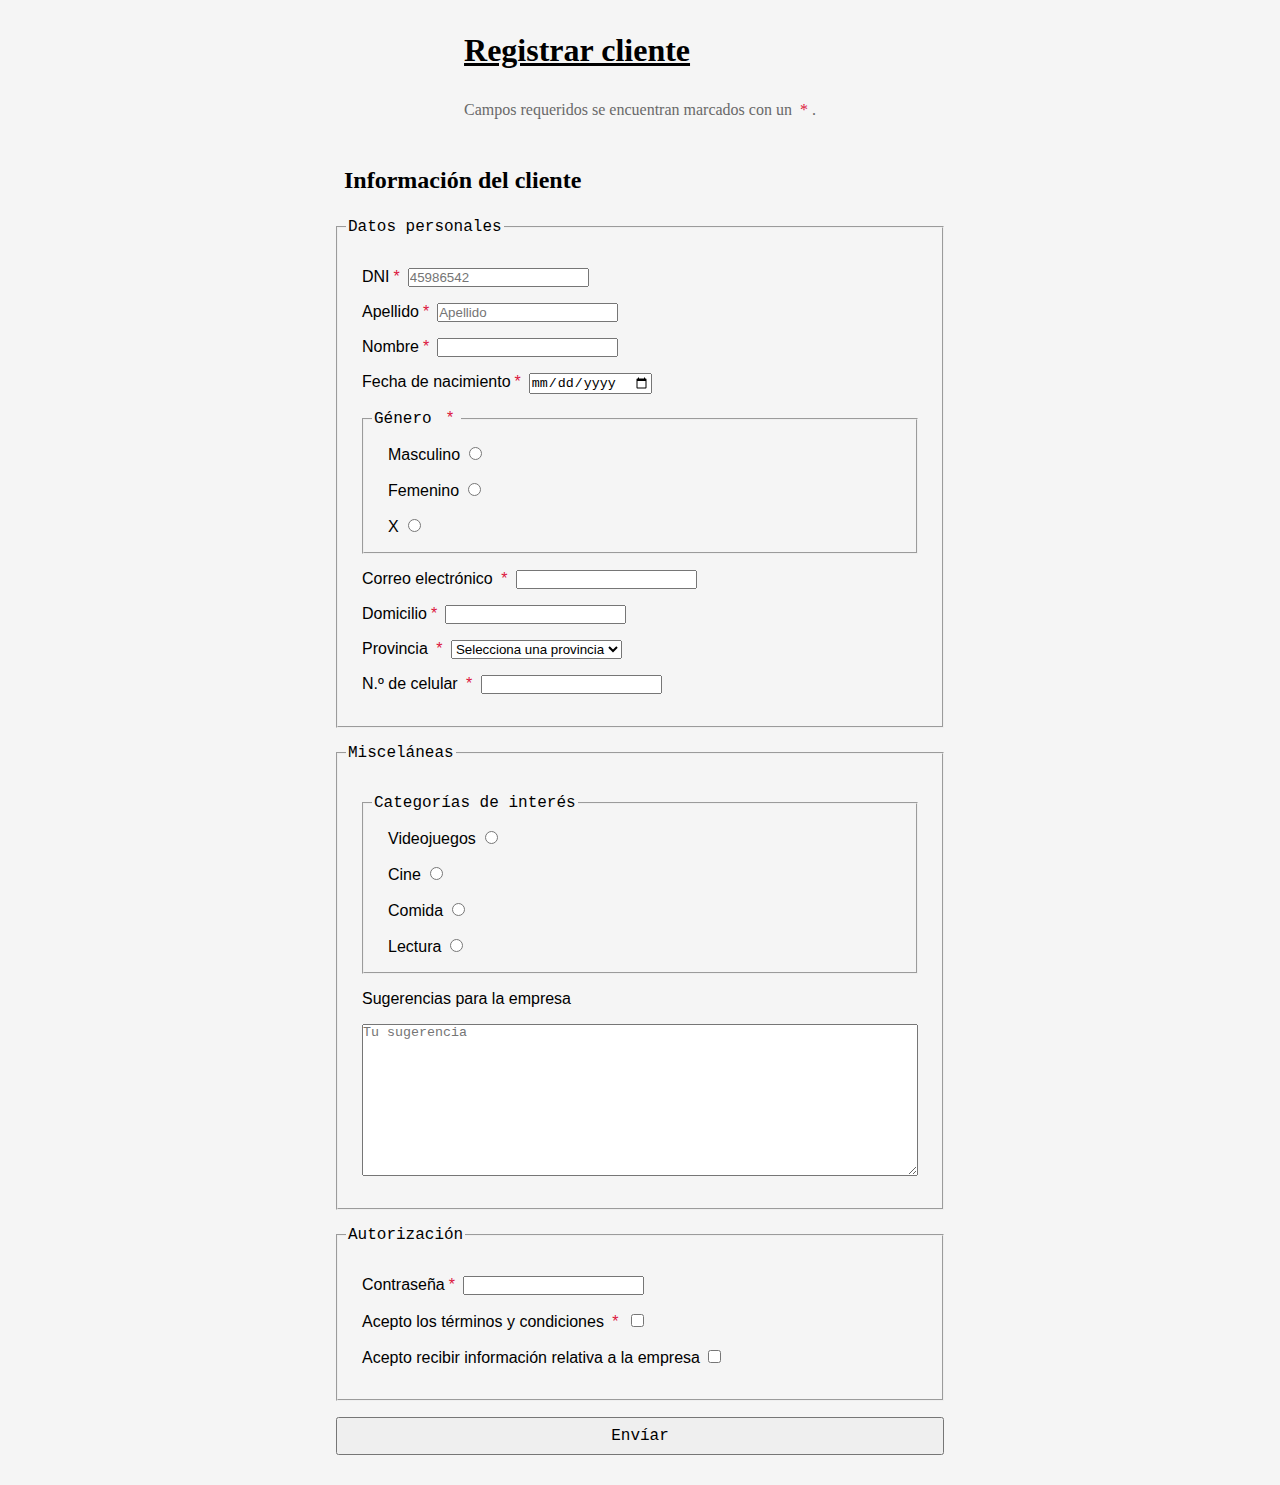
<file: src/main/resources/templates/form-client.html>
<!DOCTYPE html>
<html lang="en">
<head>
    <meta charset="UTF-8">
    <meta content="width=device-width, initial-scale=1.0" name="viewport">
    <title>Registro de Cliente</title>
    <link rel="stylesheet" href="../static/css/style.css">
</head>
<body>

<div class="wrapper">
    <header class="header">
        <h1 class="header__title">Registrar cliente</h1>
        <p class="header__information">
            Campos requeridos se encuentran marcados con un
            <span class="form__label--required" aria-label="required">*</span>.
        </p>
    </header>
    <form action="#" class="form">
        <section class="form__section">
            <h2 class="form__section-title">Información del cliente</h2>
            <fieldset class="group-control">
                <legend class="group-control__title">Datos personales</legend>
                <ul class="form__control">
                    <li class="form__item">
                        <label class="form__label" for="dni">DNI<span class="form__label--required"
                                                                      aria-label="required">*</span></label>
                        <input class="form__input" type="number" name="dni" id="dni" placeholder="45986542">
                    </li>
                    <li class="form__item">
                        <label class="form__label" for="last-name">Apellido<span class="form__label--required"
                                                                                 aria-label="required">*</span></label>
                        <input class="form__input" type="text" name="lastName" id="last-name" placeholder="Apellido">
                    </li>
                    <li class="form__item">
                        <label class="form__label" for="name">Nombre<span class="form__label--required"
                                                                          aria-label="required">*</span></label>
                        <input class="form__input" type="text" name="name" id="name">
                    </li>
                    <li class="form__item">
                        <label class="form__label" for="birthdate">Fecha de nacimiento<span
                                class="form__label--required" aria-label="required">*</span></label>
                        <input class="form__input" type="date" name="birthdate" id="birthdate">
                    </li>
                    <li class="form__item">
                        <fieldset class="group-control">
                            <legend class="group-control__title">
                                Género
                                <span class="form__label--required" aria-label="required">*</span>
                            </legend>
                            <ul class="form__control">
                                <li class="form__item">
                                    <label class="form__label" for="male">Masculino</label>
                                    <input class="form__input" type="radio" name="genre" id="male">
                                </li>
                                <li class="form__item">
                                    <label class="form__label" for="female">Femenino</label>
                                    <input class="form__input" type="radio" name="genre" id="female">
                                </li>
                                <li class="form__item">
                                    <label class="form__label" for="x">X</label>
                                    <input class="form__input" type="radio" name="genre" id="x">
                                </li>
                            </ul>
                        </fieldset>
                    </li>
                    <li class="form__item">
                        <label class="form__label" for="email">
                            Correo electrónico
                            <span class="form__label--required" aria-label="required">*</span>
                        </label>
                        <input class="form__input" type="text" name="email" id="email">
                    </li>
                    <li class="form__item">
                        <label class="form__label" for="address">Domicilio<span class="form__label--required" aria-label="required">*</span></label>
                        <input class="form__input" type="text" name="address" id="address">
                    </li>
                    <li class="form__item">
                        <label class="form__label" for="province">
                            Provincia
                            <span class="form__label--required" aria-label="required">*</span>
                        </label>
                        <select name="province" id="province">
                            <option value="" disabled selected>Selecciona una provincia</option>
                            <option value="jujuy">Jujuy</option>
                            <option value="salta">Salta</option>
                            <option value="tucúman">Tucúman</option>
                            <option value="mendoza">Mendoza</option>
                        </select>
                    </li>
                    <li class="form__item">
                        <label class="form__label" for="phone">
                            N.º de celular
                            <span class="form__label--required" aria-label="required">*</span>
                        </label>
                        <input class="form__input" type="text" name="phone" id="phone">
                    </li>
                </ul>
            </fieldset>
            <fieldset class="group-control">
                <legend class="group-control__title">Misceláneas</legend>
                <ul class="form__control">
                    <li class="form__item">
                        <fieldset class="group-control">
                            <legend class="group-control__title">Categorías de interés</legend>
                            <ul class="form__control">
                                <li class="form__item">
                                    <label class="form__label" for="video-games">Videojuegos</label>
                                    <input class="form__input" type="radio" name="video-games" id="video-games">
                                </li>
                                <li class="form__item">
                                    <label class="form__label" for="movies">Cine</label>
                                    <input class="form__input" type="radio" name="movies" id="movies">
                                </li>
                                <li class="form__item">
                                    <label class="form__label" for="food">Comida</label>
                                    <input class="form__input" type="radio" name="food" id="food">
                                </li>
                                <li class="form__item">
                                    <label class="form__label" for="reading">Lectura</label>
                                    <input class="form__input" type="radio" name="reading" id="reading">
                                </li>
                            </ul>
                        </fieldset>
                    </li>
                    <li class="form__item form__item--textarea">
                        <label class="form__label" for="suggestions">Sugerencias para la empresa</label>
                        <textarea class="form__input form__input-textarea" name="suggestions" id="suggestions" cols="30" rows="10"
                                  placeholder="Tu sugerencia"></textarea>
                    </li>
                </ul>
            </fieldset>
            <fieldset class="group-control">
                <legend class="group-control__title">Autorización</legend>
                <ul class="form__control">
                    <li class="form__item">
                        <label class="form__label" for="password">Contraseña<span class="form__label--required"
                                                                                  aria-label="required">*</span></label>
                        <input class="form__input" type="password" name="password" id="password">
                    </li>
                    <li class="form__item">
                        <label class="form__label" for="accept-the-terms-and-conditions">
                            Acepto los términos y condiciones
                            <span class="form__label--required" aria-label="required">*</span>
                        </label>
                        <input class="form__input" type="checkbox" name="accept-the-terms-and-conditions" id="accept-the-terms-and-conditions">
                    </li>
                    <li class="form__item">
                        <label class="form__label" for="agree-to-receive-information-related-to-the-company">
                            Acepto recibir información relativa a la empresa
                        </label>
                        <input class="form__input" type="checkbox"
                               name="agree-to-receive-information-related-to-the-company"
                               id="agree-to-receive-information-related-to-the-company">
                    </li>
                </ul>
            </fieldset>
            <button class="button button--submit" type="submit">Envíar</button>
        </section>
    </form>
</div>
</body>
</html>
</file>
<file: src/main/resources/static/css/style.css>
:root {
    --main-bg-color: whitesmoke;
    --link-fg-color: RoyalBlue;
    --link-hover-fg-color: MediumBlue;
    --divider-fg-color: DarkSlateGray;
    --divider-bg-color: var(--main-bg-color);
    --divider-content: "§";
    --title-fg-color: Black;
    --subtitle-fg-color: DimGray;
}

/* CSS Reset */
* {
/*    border: 0;*/
/*    margin: 0;*/
    box-sizing: border-box;
}

body {
    background-color: var(--main-bg-color);
    margin: 8px;
    padding: 8px;
}

.wrapper {
    display: flex;
    flex-direction: column;
    justify-content: space-evenly;
    align-items: center;
    row-gap: 16px;
}

/**
 * index.html
 */

/* Encabezado */
#header {
    padding: 8px;
    display: flex;
    flex-direction: column;
    row-gap: 16px;
    width: 100%;
    & h1 {
        margin: 0;
        font-family: serif;
        text-align: center;
        font-style: italic;
    }
    & h2 {
        margin: 0;
        color: var(--subtitle-fg-color);
        font-family: monospace;
        text-align: center;
    }
}

/* Menú de navegación */
.navigation-bar {
    & ul {
        margin: 0;
        display: flex;
        justify-content: space-evenly;
        & li {
            padding-left: 8px;
            list-style-type: "»"
        }
    }
}

/* Enlaces del menú de navegación */
.navigation-bar__menu-item-link {
    color: var(--link-fg-color);
    &:hover {
        color: var(--link-hover-fg-color);
    }
}

/* Contenido principal */
.main-content {
    display: flex;
    flex-direction: column;
    row-gap: 16px;
}

/* Secciones del contenido principal */
.main-content__section {
    margin: 0;
}

/* Títulos de sección */
.main-content__section-title {
    color: var(--title-fg-color);
}

.main-content__section-subtitle {
    color: var(--subtitle-fg-color);
}

/* Contenido dentro de las secciones */
.main-content__section-content {
    font-family: sans-serif;
}

.table {
    border-collapse: collapse;
    border: 3px double;
    & caption {
        padding: 8px;
    }
    & th, td {
         border: 3px double;
         padding: 8px;
     }
    & tfoot {
        text-align: center;
    }
}

.tool {
}

.tool__list {
    padding-left: 8px;
    list-style-type: "»"
}
.tool__item {

}

/* Contenido adicional */
.additional-content {
    & div {
        display: flex;
        flex-direction: column;
        justify-content: center;
        align-items: center;
        row-gap: 8px;
    }
}

/* Enlaces y/o imágenes dentro del contenido adicional */
.additional-content__link {
    color: var(--link-fg-color);
    &:hover {
        color: var(--link-hover-fg-color);
    }
}

.additional-content__img {
    width: 250px;
    border: 3px solid DimGray;
}

/* Pie de página */
#footer {
    display: flex;
    flex-direction: column;
    justify-content: space-evenly;
    row-gap: 16px;
    & h2 {
        color: var(--subtitle-fg-color);
        font-family: monospace;
        margin: 0;
        text-align: center;
    }
    & div {
        display: flex;
        justify-content: space-evenly;
        align-items: baseline;
        & p > span {
            font-family: sans-serif;
            font-weight: bold;
            padding-left: 4px;
        }
    }
}

/* Enlaces dentro del pie de página */
.footer__link {
    color: var(--link-fg-color);
    &:hover {
        color: var(--link-hover-fg-color);
    }
}

.horizontal-divider {
    border: none;
    border-top: 3px double var(--divider-fg-color);
    color: var(--divider-fg-color);
    height: 5px;
    margin: 0;
    overflow: visible;
    text-align: center;
    &::after {
        background-color: var(--divider-bg-color);
        content: var(--divider-content);
        padding: 0 4px;
        position: relative;
        top: -13px;
    }
}

/**
 * form-client.html
 */
.header {
    padding: 8px;
    display: flex;
    flex-direction: column;
    row-gap: 16px;
}

.header__title {
    margin: 0;
    padding: 8px;
    text-decoration: underline;
}

.header__information {
    color: var(--subtitle-fg-color);
    padding: 8px;
    margin: 0;
}


.form {
    min-width: max-content;
    width: 50%;
}

.form__section {
    padding: 8px;
    display: flex;
    flex-direction: column;
    justify-content: space-evenly;
    row-gap: 16px;
}

.form__section-title {
    padding: 8px;
    margin: 0;
}

.group-control {
    margin: 0;
    padding: 8px;
}

.group-control__title {
    font-family: monospace;
    font-size: 1rem;
}

.form__control {
    padding: 0 8px;
}

.form__item {
    list-style: none;
    padding: 8px;
}

.form__item--textarea {
    display: flex;
    flex-direction: column;
    row-gap: 16px;
}

.form__label {
    font-family: sans-serif;
}

.form__label--required {
    color: Crimson;
    padding: 0 4px;
}

.form__input {
    padding: 0;
}

.button {
    font-family: monospace;
    font-size: 1rem;
}

.button--submit {
    padding: 8px 0;
}
</file>
